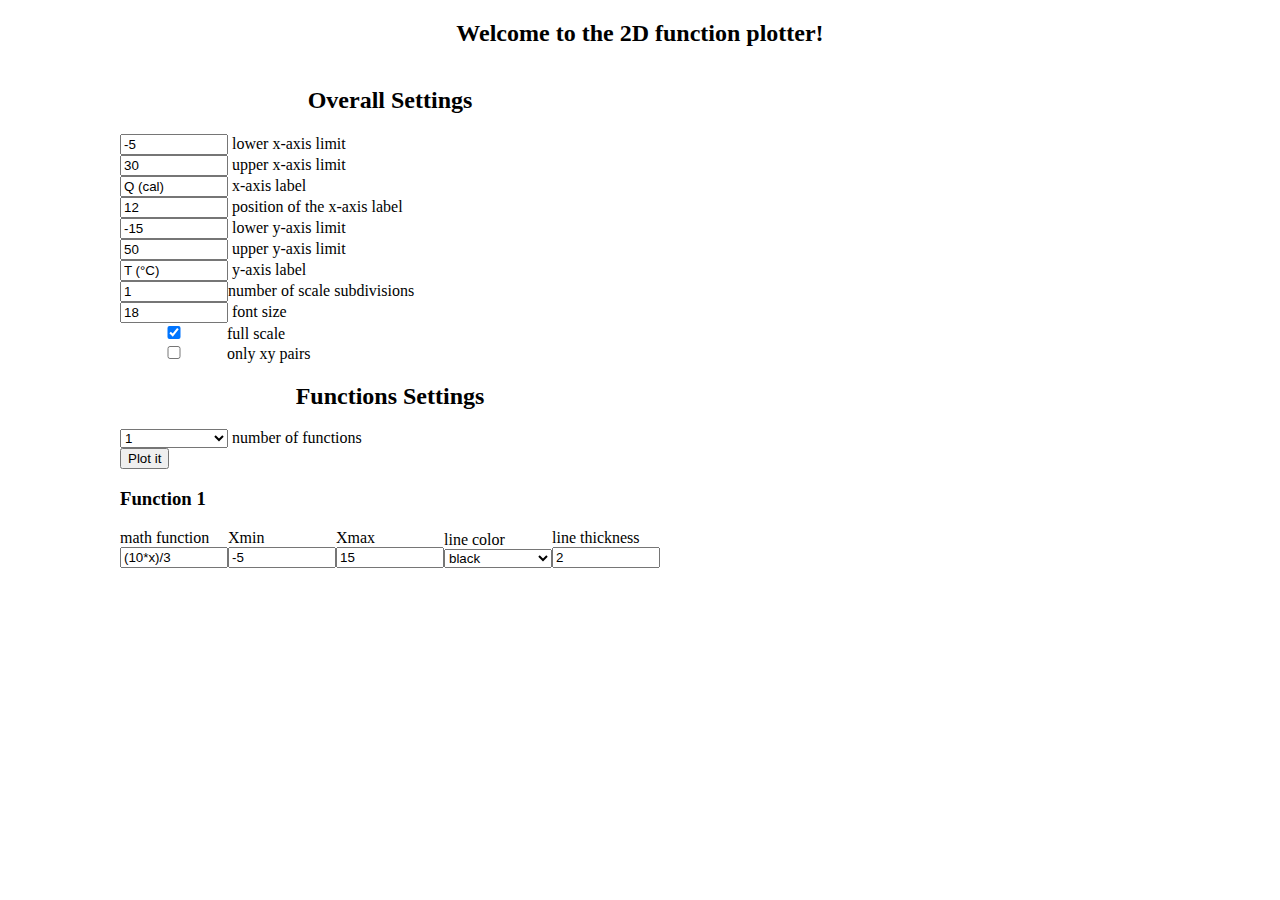
<file: index.html>
<!DOCTYPE html>
<html>
<head><title>Canvas code example</title>
<link rel="stylesheet" href="page.css">
<script src = "plotter.js" type = "text/javascript"></script>
</head>
<body>

<h2>Welcome to the 2D function plotter!</h2>

<main>

    <div class="core">

        <div class="setup">
            <h2>Overall Settings</h2>
            <div><input type="number" id="XMIN" value="-5"> <label>lower x-axis limit</label></div>
            <div><input type="number" id="XMAX" value="30"> <label>upper x-axis limit</label></div>
            <div><input type="text" id="XLABEL" value="Q (cal)"> <label>x-axis label</label></div>
            <div><input type="text" id="XLABELPOS" value="12"> <label>position of the x-axis label</label></div>
            
            <div><input type="number" id="YMIN" value="-15"> <label>lower y-axis limit</label></div>
            <div><input type="number" id="YMAX" value="50"> <label>upper y-axis limit</label></div>
            <div><input type="text" id="YLABEL" value="T (°C)"> <label>y-axis label</label></div>
    
            
            <div><input type="number" id="NSUBSCALE" value="1" min="1"><label>number of scale subdivisions</label></div>
            <div><input type="number" id="FSIZE" value="18"> <label>font size</label></div>

            <div><input type="checkbox" id="FULLSCALE" checked="true"><label>full scale</label></div>
            <div><input type="checkbox" id="ONLYPAIRS" ><label>only xy pairs</label></div>
            
            

            <div class="functionSetting">

                <h2>Functions Settings</h2>

                <div>
                    <select id="n_functions" name="functions" onchange="createFuntions()">
                      <option value="1">1</option>
                      <option value="2">2</option>
                      <option value="3">3</option>
                      <option value="4">4</option>
                      <option value="5">5</option>
                      <option value="6">6</option>
                      <option value="7">7</option>
                    </select>
                    <label for="n_functions">number of functions</label>
                </div>

                <button onclick=execGraph()>Plot it</button>

                <div id="funcs">

                    <h3>Function 1</h3>

                    <div class="funcs-content">

                        <div><input type="text" id="f1" value="(10*x)/3"> <label>math function</label></div>
                        <div><input type="number" id="f1-xmin" value="-5"> <label>Xmin</label></div>
                        <div><input type="number" id="f1-xmax" value="15"> <label>Xmax</label></div>

                        <div>
                            <select id="f1-color">
                                <option value="black">black</option>
                                <option value="blue">blue</option>
                                <option value="red">red</option>
                                <option value="green">green</option>
                                <option value="purple">purple</option>
                                <option value="brown">brown</option>
                                <option value="yellow">yellow</option>
                            </select>
                            <label>line color</label>

                        </div>

                        <div><input type="number" id="f1-thickness" value="2"> <label>line thickness</label></div>

                    </div>

    
                    

                </div>
                

            </div>

        </div>
    
        <div>
            <canvas id="canvas" width="500" height="500"></canvas>
        </div>

    </div>
    
    

    

</main>
    


</body>

<script>
 
//==========================================================================
//+++++++++++++++++++++++++++PAINEL DO USUÁRIO++++++++++++++++++++++++++++++
//==========================================================================    





function execGraph(){
    
    var config={};
    var funcs = [];
    
//------------CONFIGURAÇÕES GERAIS-----------------
    
    config.Xmin = document.getElementById("XMIN").value; //-5; // o menor limite para o eixo X do gráfico
    config.Xmax = document.getElementById("XMAX").value; //30; // o maior limite para o eixo X do gráfico
    config.Ymin = document.getElementById("YMIN").value; //-15; // o menor limite para o eixo Y do gráfico
    config.Ymax = document.getElementById("YMAX").value; //50; // o maior limite para o eixo Y do gráfico
   
    config.ScaleDivisions = document.getElementById("NSUBSCALE").value //1; // define o intervalo entre as divisões da escala
    config.No_grid = document.getElementById("FULLSCALE").checked //true; // numerar todas as divisões do gráfico ?
    config.No_pares = document.getElementById("ONLYPAIRS").checked //false; // numerar os pares de pontos predefinidos ?
    config.rotuloX = document.getElementById("XLABEL").value //"Q (cal)";
    config.rotuloXdes = document.getElementById("XLABELPOS").value //12; // deslocamento horizontal para o rótuloX
    config.rotuloY = document.getElementById("YLABEL").value //"T (°C)";
    config.font = document.getElementById("FSIZE").value +  "px Arial" //18px Arial";


    var nf = Number(document.getElementById("n_functions").value);
    var i = 0;
    var func_obj = insertFunction(1);

    for(i=1; i<=nf; i++){
        func_obj = insertFunction(i);
        funcs[i] = func_obj;
    }


    
    draw(config, funcs);   
}



//++++++++++++++++++++++++++++++++++++++++++++++++++++++++++++++++++++++++++
//++++++++++++++++++++++++++++++++++++++++++++++++++++++++++++++++++++++++++

//FUNCTIONS INSERT HTML
function createFuntions(){

var i=0;
var n_function = document.getElementById("n_functions").value;
var htmlStr = "";

for(i=1; i<=n_function; i++){
    htmlStr = htmlStr + htmlFieldAdd(i);
};

document.getElementById("funcs").innerHTML = htmlStr;
}


//CREATE FUNCTION HTML FIELD
function htmlFieldAdd(N){ 

   var htmlField =  '<h3>Function ' + N + '</h3> \
                    <div class="funcs-content"> \
                        <div><input type="text" id="f' + N + '" value="(10*x)/3"> <label>math function</label></div>\
                        <div><input type="number" id="f' + N + '-xmin" value="-5"> <label>Xmin</label></div>\
                        <div><input type="number" id="f' + N + '-xmax" value="15"> <label>Xmax</label></div>\
                        <div>\
                            <select id="f' + N + '-color">\
                                <option value="black">black</option>\
                                <option value="blue">blue</option>\
                                <option value="red">red</option>\
                                <option value="green">green</option>\
                                <option value="purple">purple</option>\
                                <option value="brown">brown</option>\
                                <option value="yellow">yellow</option>\
                            </select>\
                            <label>line color</label>\
                        </div>\
                        <div><input type="number" id="f' + N + '-thickness" value="2"> <label>line thickness</label></div>\
                    </div>'

                    return htmlField
};



//GET DATA FROM HTML AND INSERT FUNCTION INTO A VARIABLE
function insertFunction(n_function){
    eval("var fxn = function f(x) {return " + document.getElementById("f" + n_function).value + ";}");
    var obj =  {
        fun: fxn,
        xmin: Number(document.getElementById("f" + n_function + "-xmin").value),  
        xmax: Number(document.getElementById("f" + n_function + "-xmax").value), 
        lineColor: document.getElementById("f" + n_function + "-color").value, 
        espessura: Number(document.getElementById("f" + n_function + "-thickness").value)
    };

    return obj;    
} 
    

document.getElementById("XMAX").addEventListener("change", execGraph); 
document.getElementById("XMIN").addEventListener("change", execGraph); 
document.getElementById("YMIN").addEventListener("change", execGraph);  
document.getElementById("YMAX").addEventListener("change", execGraph);    
document.getElementById("YMAX").addEventListener("change", execGraph);
document.getElementById("NSUBSCALE").addEventListener("change", execGraph);  


</script>



    
</html>
</file>
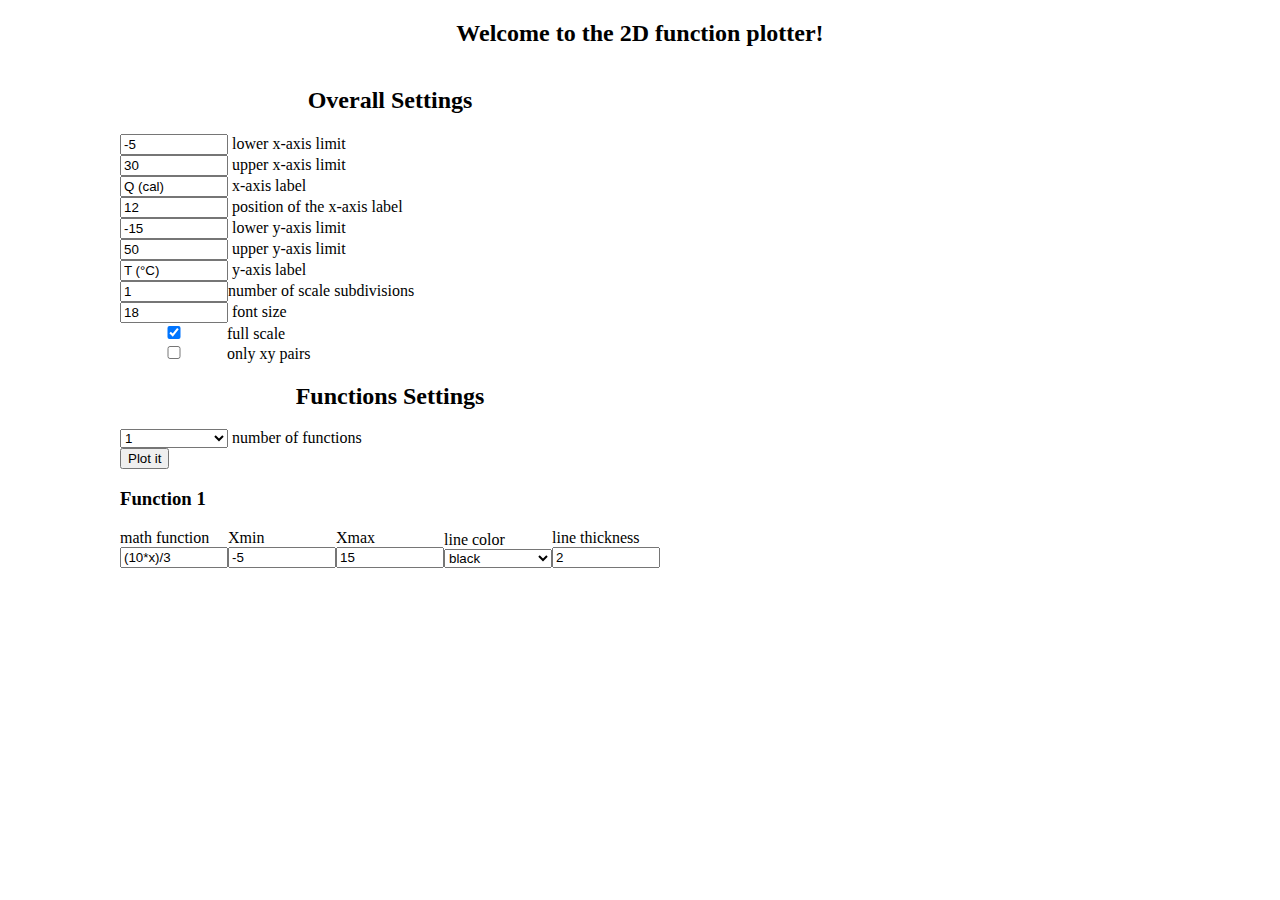
<file: fazer_grafico_java_new.html>
<!DOCTYPE html>
<html>
<head><title>Canvas code example</title>
<link rel="stylesheet" href="page.css">
<script src = "plotter.js" type = "text/javascript"></script>
</head>
<body>

<h2>Welcome to the 2D function plotter!</h2>

<main>

    <div class="core">

        <div class="setup">
            <h2>Overall Settings</h2>
            <div><input type="number" id="XMIN" value="-5"> <label>lower x-axis limit</label></div>
            <div><input type="number" id="XMAX" value="30"> <label>upper x-axis limit</label></div>
            <div><input type="text" id="XLABEL" value="Q (cal)"> <label>x-axis label</label></div>
            <div><input type="text" id="XLABELPOS" value="12"> <label>position of the x-axis label</label></div>
            
            <div><input type="number" id="YMIN" value="-15"> <label>lower y-axis limit</label></div>
            <div><input type="number" id="YMAX" value="50"> <label>upper y-axis limit</label></div>
            <div><input type="text" id="YLABEL" value="T (°C)"> <label>y-axis label</label></div>
    
            <div><input type="number" id="NSUBSCALE" value="1"><label>number of scale subdivisions</label></div>
            <div><input type="number" id="FSIZE" value="18"> <label>font size</label></div>

            <div><input type="checkbox" id="FULLSCALE" checked="true"><label>full scale</label></div>
            <div><input type="checkbox" id="ONLYPAIRS" ><label>only xy pairs</label></div>
            
            

            <div class="functionSetting">

                <h2>Functions Settings</h2>

                <div>
                    <select id="n_functions" name="functions" onchange="createFuntions()">
                      <option value="1">1</option>
                      <option value="2">2</option>
                      <option value="3">3</option>
                      <option value="4">4</option>
                      <option value="5">5</option>
                      <option value="6">6</option>
                      <option value="7">7</option>
                    </select>
                    <label for="n_functions">number of functions</label>
                </div>

                <button onclick=execGraph()>Plot it</button>

                <div id="funcs">

                    <h3>Function 1</h3>

                    <div class="funcs-content">

                        <div><input type="text" id="f1" value="(10*x)/3"> <label>math function</label></div>
                        <div><input type="number" id="f1-xmin" value="-5"> <label>Xmin</label></div>
                        <div><input type="number" id="f1-xmax" value="15"> <label>Xmax</label></div>

                        <div>
                            <select id="f1-color">
                                <option value="black">black</option>
                                <option value="blue">blue</option>
                                <option value="red">red</option>
                                <option value="green">green</option>
                                <option value="purple">purple</option>
                                <option value="brown">brown</option>
                                <option value="yellow">yellow</option>
                            </select>
                            <label>line color</label>

                        </div>

                        <div><input type="number" id="f1-thickness" value="2"> <label>line thickness</label></div>

                    </div>

    
                    

                </div>
                

            </div>

        </div>
    
        <div>
            <canvas id="canvas" width="500" height="500"></canvas>
        </div>

    </div>
    
    

    

</main>
    


</body>

<script>
 
//==========================================================================
//+++++++++++++++++++++++++++PAINEL DO USUÁRIO++++++++++++++++++++++++++++++
//==========================================================================    





function execGraph(){
    
    var config={};
    var funcs = [];
    
//------------CONFIGURAÇÕES GERAIS-----------------
    
    config.Xmin = document.getElementById("XMIN").value; //-5; // o menor limite para o eixo X do gráfico
    config.Xmax = document.getElementById("XMAX").value; //30; // o maior limite para o eixo X do gráfico
    config.Ymin = document.getElementById("YMIN").value; //-15; // o menor limite para o eixo Y do gráfico
    config.Ymax = document.getElementById("YMAX").value; //50; // o maior limite para o eixo Y do gráfico
    config.ScaleDivisions = document.getElementById("NSUBSCALE").value //1; // define o intervalo entre as divisões da escala
    config.No_grid = document.getElementById("FULLSCALE").checked //true; // numerar todas as divisões do gráfico ?
    config.No_pares = document.getElementById("ONLYPAIRS").checked //false; // numerar os pares de pontos predefinidos ?
    config.rotuloX = document.getElementById("XLABEL").value //"Q (cal)";
    config.rotuloXdes = document.getElementById("XLABELPOS").value //12; // deslocamento horizontal para o rótuloX
    config.rotuloY = document.getElementById("YLABEL").value //"T (°C)";
    config.font = document.getElementById("FSIZE").value +  "px Arial" //18px Arial";


    var nf = Number(document.getElementById("n_functions").value);
    var i = 0;
    var func_obj = insertFunction(1);

    for(i=1; i<=nf; i++){
        func_obj = insertFunction(i);
        funcs[i] = func_obj;
    }


    
    draw(config, funcs);   
}



//++++++++++++++++++++++++++++++++++++++++++++++++++++++++++++++++++++++++++
//++++++++++++++++++++++++++++++++++++++++++++++++++++++++++++++++++++++++++

//FUNCTIONS INSERT HTML
function createFuntions(){

var i=0;
var n_function = document.getElementById("n_functions").value;
var htmlStr = "";

for(i=1; i<=n_function; i++){
    htmlStr = htmlStr + htmlFieldAdd(i);
};

document.getElementById("funcs").innerHTML = htmlStr;
}


//CREATE FUNCTION HTML FIELD
function htmlFieldAdd(N){ 

   var htmlField =  '<h3>Function ' + N + '</h3> \
                    <div class="funcs-content"> \
                        <div><input type="text" id="f' + N + '" value="(10*x)/3"> <label>math function</label></div>\
                        <div><input type="number" id="f' + N + '-xmin" value="-5"> <label>Xmin</label></div>\
                        <div><input type="number" id="f' + N + '-xmax" value="15"> <label>Xmax</label></div>\
                        <div>\
                            <select id="f' + N + '-color">\
                                <option value="black">black</option>\
                                <option value="blue">blue</option>\
                                <option value="red">red</option>\
                                <option value="green">green</option>\
                                <option value="purple">purple</option>\
                                <option value="brown">brown</option>\
                                <option value="yellow">yellow</option>\
                            </select>\
                            <label>line color</label>\
                        </div>\
                        <div><input type="number" id="f' + N + '-thickness" value="2"> <label>line thickness</label></div>\
                    </div>'

                    return htmlField
};



//GET DATA FROM HTML AND INSERT FUNCTION INTO A VARIABLE
function insertFunction(n_function){
    eval("var fxn = function f(x) {return " + document.getElementById("f" + n_function).value + ";}");
    var obj =  {
        fun: fxn,
        xmin: Number(document.getElementById("f" + n_function + "-xmin").value),  
        xmax: Number(document.getElementById("f" + n_function + "-xmax").value), 
        lineColor: document.getElementById("f" + n_function + "-color").value, 
        espessura: Number(document.getElementById("f" + n_function + "-thickness").value)
    };

    return obj;    
} 
    
</script>


    
    
</html>
</file>
<file: page.css>
main{
    margin: auto;
    margin-bottom: 300px;
}

.core{
    display:flex;
    margin: auto;
    justify-content: center;
}

body {
    margin-top: 0;
    margin-left: 100px;
    margin-right: 100px;
    text-align: justify;
    text-justify: inter-word;
    font-family: "Georgia";
    font-size: 16px;
    
}

h2{
    text-align: center;
}

input {
    width: 100px;
  }

select {
    width: 108px;
  }

.funcs-content {
      display: flex;
      flex-flow: row;
    flex-wrap: wrap;
    justify-content: space-between;
  }

  .funcs-content div{
      display: flex;
      flex-direction: column-reverse;
  }
</file>
